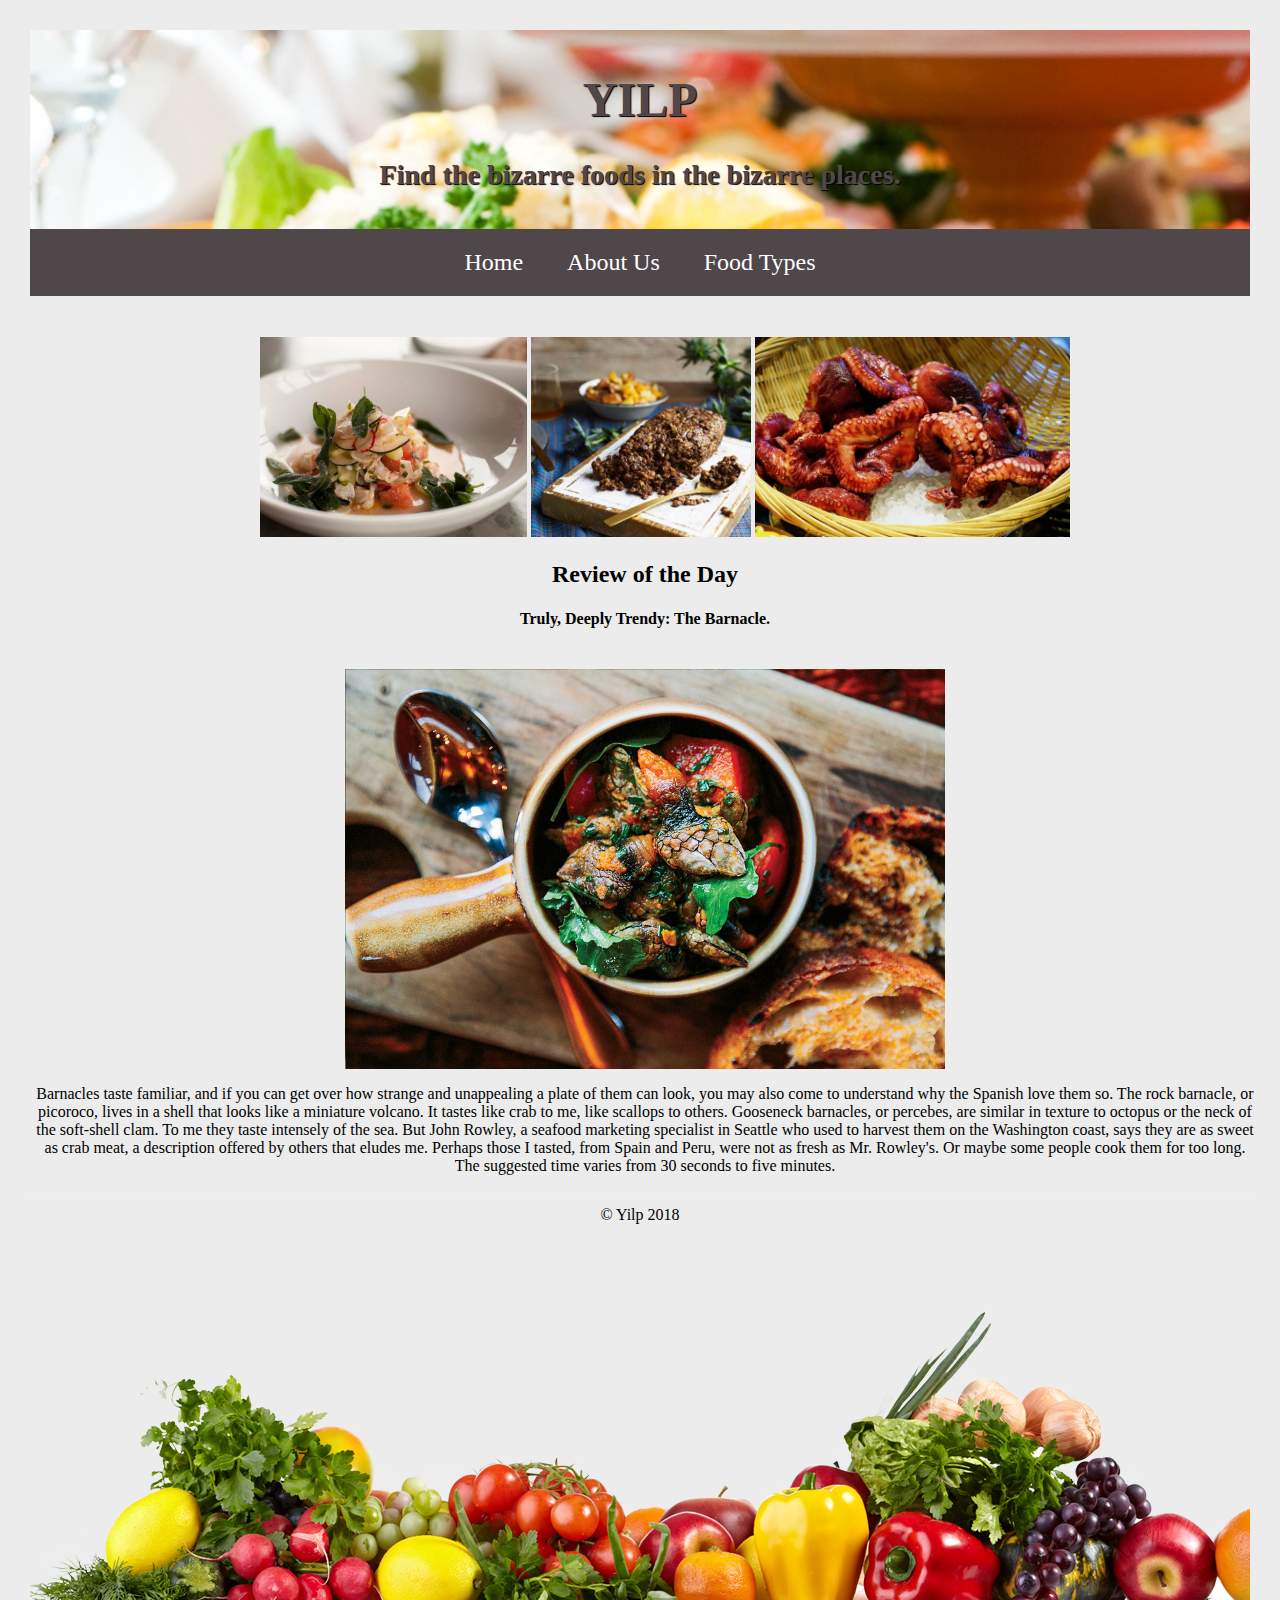
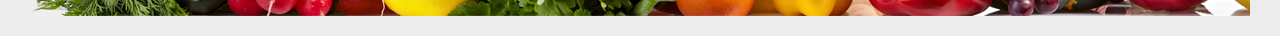
<file: index.html>
<html>
    <head>
        <title>YILP</title>
        <link rel="stylesheet" href="style.css">
    </head>
    <title>Home</title>

    <header>
        <h1>YILP</h1>
        <h3>Find the bizarre foods in the bizarre places.</h3>
        </header>
        <nav>
            <ul>
                <li><a href="index.html">Home</a></li>
                <li><a href="about_me.html">About Us</a></li>
                <li><a href="food_types.html">Food Types</a></li>
            </ul>
        </nav>
        <body>
        <section>
            <article>
                    <p>
                            <ul>
                                <img src="geoduck.jpg"></a>
                                <img src="haggis.jpg"></a>
                                <img src="octopus.jpg"></a>
                            </ul>
                        </p>
            </article>
            <article>
                <h2>Review of the Day</h2>
                <h4>Truly, Deeply Trendy: The Barnacle.</h4>
                <img src="barnacles.jpg" id="img2"/>
                <p>Barnacles taste familiar, and if you can get over how strange and unappealing a plate of them can look, you may also come to understand why the Spanish love them so. The rock barnacle, or picoroco, lives in a shell that looks like a miniature volcano. It tastes like crab to me, like scallops to others. Gooseneck barnacles, or percebes, are similar in texture to octopus or the neck of the soft-shell clam. To me they taste intensely of the sea. But John Rowley, a seafood marketing specialist in Seattle who used to harvest them on the Washington coast, says they are as sweet as crab meat, a description offered by others that eludes me. Perhaps those I tasted, from Spain and Peru, were not as fresh as Mr. Rowley's. Or maybe some people cook them for too long. The suggested time varies from 30 seconds to five minutes.</p>
            </article>
        </section>
    </body>
        <footer>&#169; Yilp 2018</footer>
    </body>
</html>
</file>
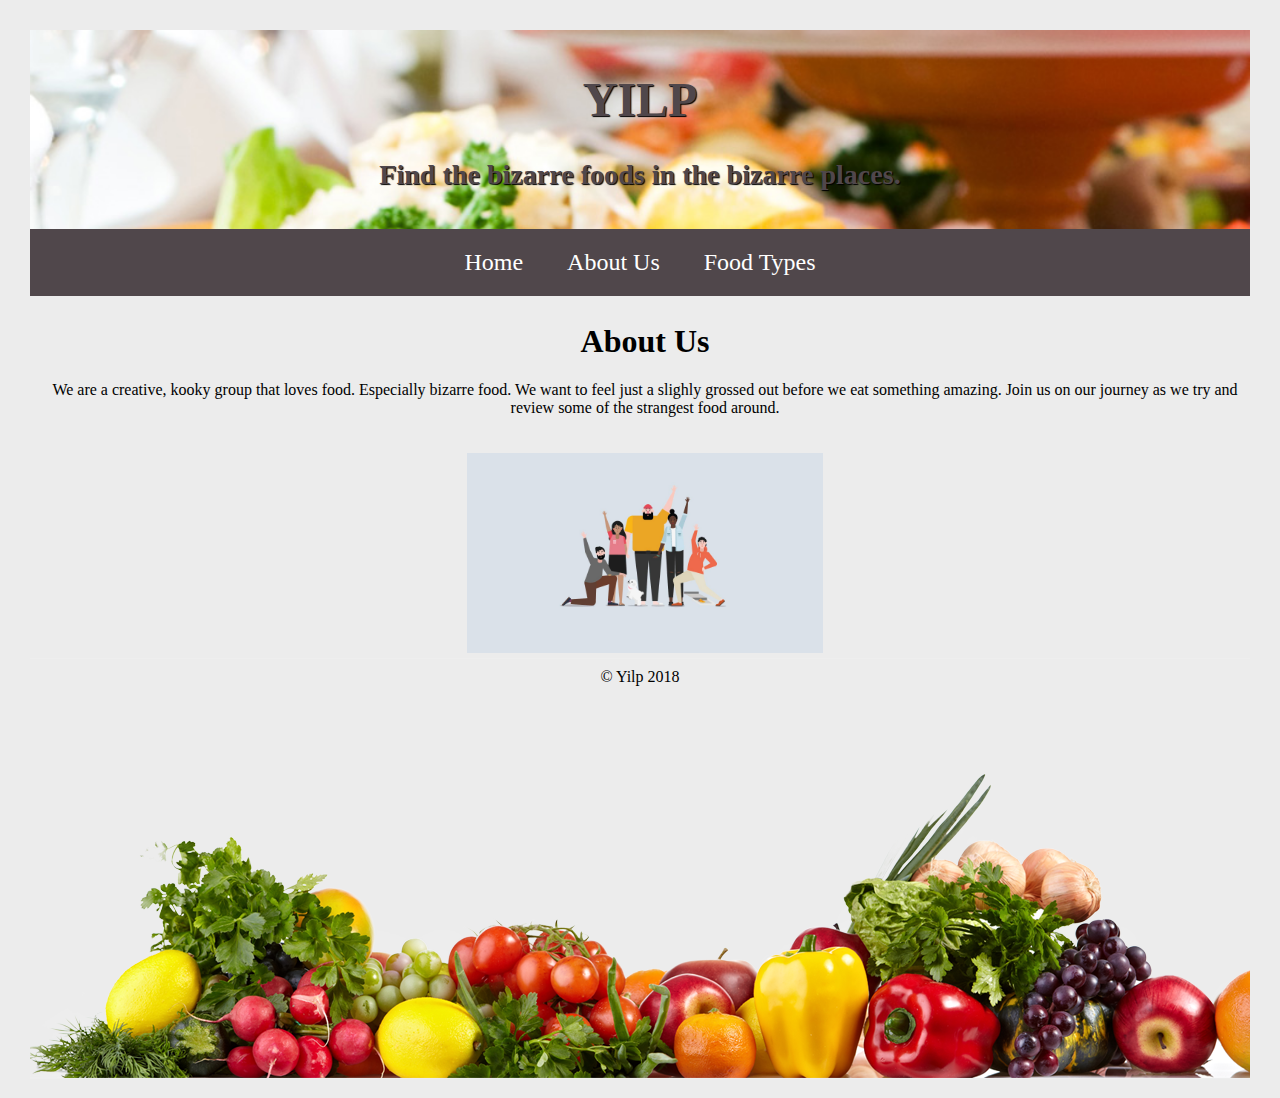
<file: about_me.html>
<html>
        <head>
            <title>YILP</title>
            <link rel="stylesheet" href="style.css">
        </head>
        <title>Home</title>
    
        <header>
            <h1>YILP</h1>
            <h3>Find the bizarre foods in the bizarre places.</h3>
            </header>
            <nav>
                <ul>
                    <li><a href="index.html">Home</a></li>
                    <li><a href="about_me.html">About Us</a></li>
                    <li><a href="food_types.html">Food Types</a></li>
                </ul>
            </nav>
        </body>
    <section>
        <article>
            <body> 
                <h1>About Us</h1>
                <p>We are a creative, kooky group that loves food. Especially bizarre food. We want to feel just a slighly grossed out before we eat something amazing. Join us on our journey as we try and review some of the strangest food around.</p>
            <img src="team.jpg">
            </body>
        </article>
    </section>
</body>
<footer>&#169; Yilp 2018</footer>
</body>
</html>
</file>
<file: style.css>
html {
    height: 100%;
    width: 100%;
  }
  
  body {
    margin: 30px;
    height: 100%;
    font-family: calibri;
    text-align: center;
    border-image: 5px;
    background-color: #ececec;
  }

  a {
    color: white; 
    text-decoration: none;
  }
  
  header {
    padding: 10px;
    width: auto;
    background-image: url("plate-one.jpg");
    background-size: cover;
    display: center;
    color: #50474b;
    text-shadow: 1px 1px 1px #000;
    text-align: center;
    font-size: 24px;
    display: block;
  }
  
  nav {
    background-color: #50474b;
    color: white;
    width: 100%;
  }
  
  nav ul {
    margin: 0;
    padding: 0;
    list-style: none;
  }
  
  nav ul li {
    display: inline-block;
    margin: 20px;
    font-size: 24px;
  }
  
  section {
    width: 100%;
    margin: 0 auto;
    padding: 5px;
  }
  
  section img {
    margin-top: 20px;
  }
  
  footer {
    clear: left;
    padding: 10px;
    height: 420px;
    width: auto;
    background-image: url("food-border.png");;
    color: black;
    background: ;
    text-align: ;
  }

  img {
    height: 200px;
    /*width: 400px;*/
    overflow: hidden;
}
.crop img {
    height: 100%;
    width: auto;
}

#img1 {
    width: 750px;
    height: auto;
}

#img2 {
    width: 600px;
    height: auto;

}

#section1 {
    text-align: left;
}
/* 
#section2 {
    padding: 10px;
    
} */
</file>
